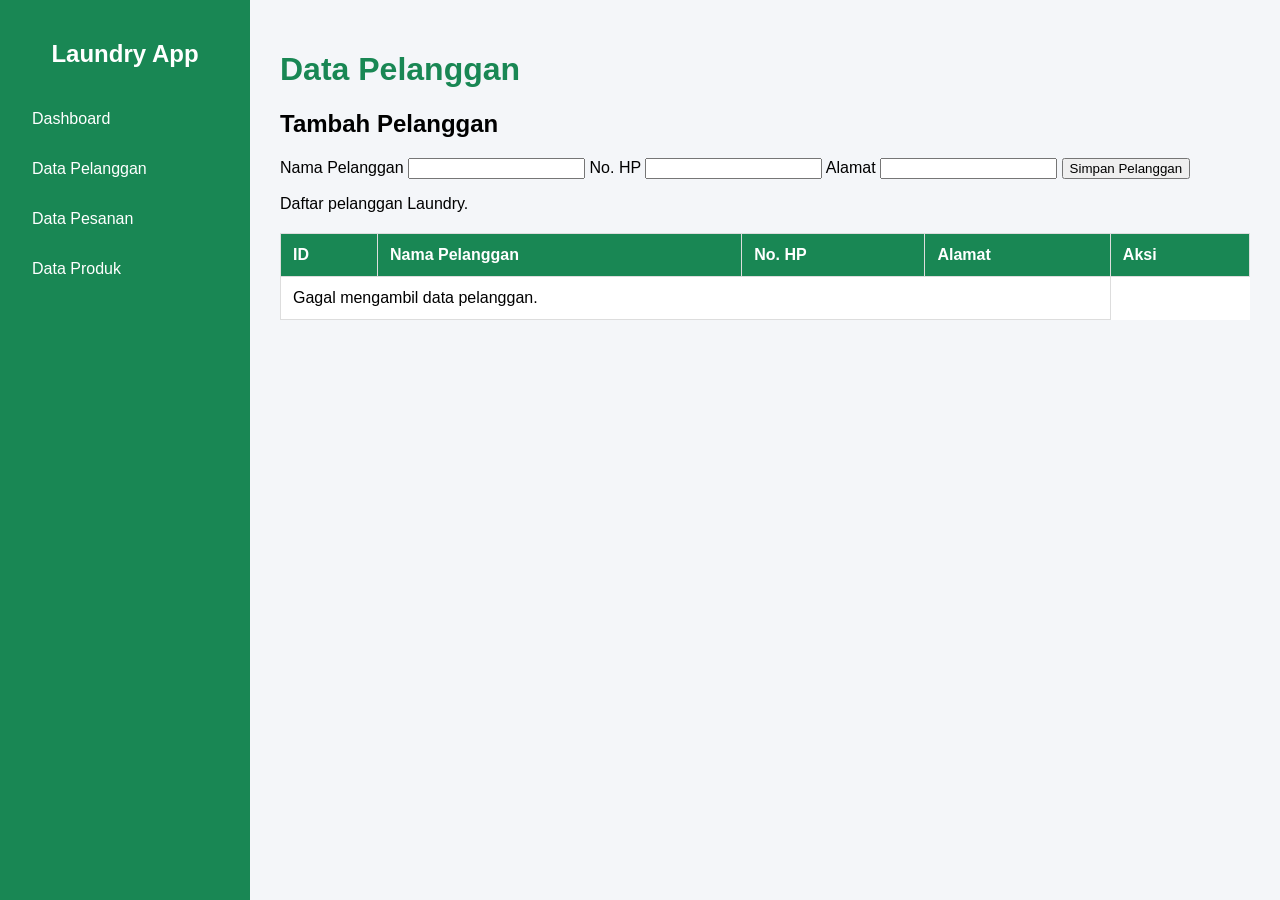
<file: frontend/index.html>
<!DOCTYPE html>
<html lang="id">
<head>
    <meta charset="UTF-8">
    <meta name="viewport" content="width=device-width, initial-scale=1.0">
    <title>Sistem Informasi Manajemen Laundry</title>
    <link rel="stylesheet" href="style.css">
</head>
<body>

    <div class="container">

        <aside class="sidebar">
            <h2>Laundry App</h2>

            <nav>
                <a href="#">Dashboard</a>
                <a href="#">Data Pelanggan</a>
                <a href="#">Data Pesanan</a>
                <a href="#">Data Produk</a>
            </nav>
        </aside>

        <main class="content">

    <h1>Data Pelanggan</h1>
    <h2>Tambah Pelanggan</h2>

<form id="formPelanggan">

    <label>Nama Pelanggan</label>
    <input type="text" id="nama" required>

    <label>No. HP</label>
    <input type="text" id="no_hp" required>

    <label>Alamat</label>
    <input type="text" id="alamat">

    <button type="submit">Simpan Pelanggan</button>

</form>
    <p>Daftar pelanggan Laundry.</p>

    <table>
        <thead>
    <tr>
        <th>ID</th>
        <th>Nama Pelanggan</th>
        <th>No. HP</th>
        <th>Alamat</th>
        <th>Aksi</th>
    </tr>
</thead>

        <tbody id="tabelPelanggan">
            <!-- Data pelanggan akan ditampilkan di sini -->
        </tbody>
    </table>


</main>

    </div>

    <script src="script.js"></script>
</body>
</html>
</file>
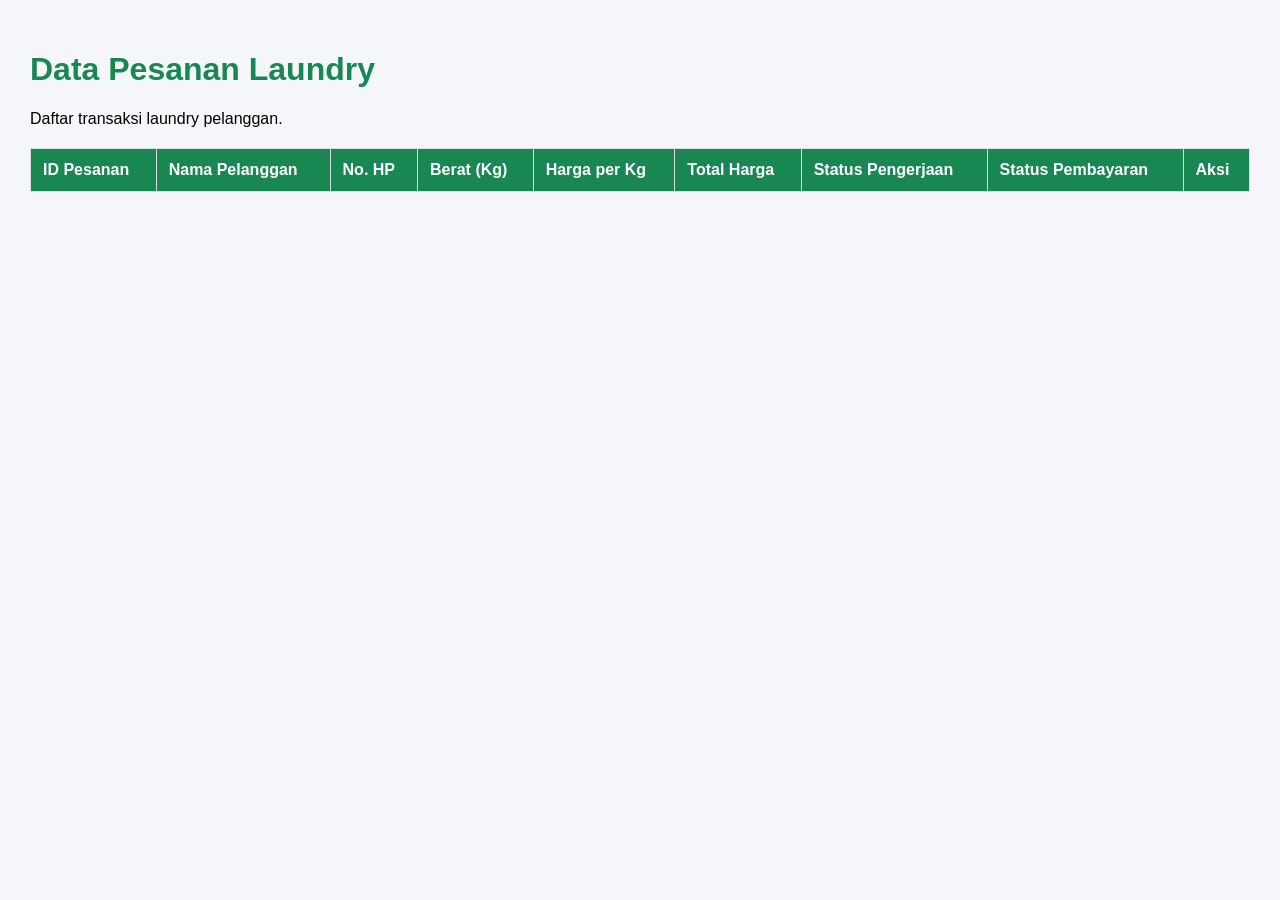
<file: frontend/pesanan.html>
<!DOCTYPE html>
<html lang="id">
<head>
    <meta charset="UTF-8">
    <meta name="viewport" content="width=device-width, initial-scale=1.0">
    <title>Data Pesanan Laundry</title>

    <link rel="stylesheet" href="style.css">
</head>
<body>

    <main class="content">

        <h1>Data Pesanan Laundry</h1>
        <p>Daftar transaksi laundry pelanggan.</p>

        <table>
            <thead>
                <tr>
                    <th>ID Pesanan</th>
                    <th>Nama Pelanggan</th>
                    <th>No. HP</th>
                    <th>Berat (Kg)</th>
                    <th>Harga per Kg</th>
                    <th>Total Harga</th>
                    <th>Status Pengerjaan</th>
                    <th>Status Pembayaran</th>
                    <th>Aksi</th>
                </tr>
            </thead>

            <tbody id="tabelPesanan">
                <!-- Data pesanan akan ditampilkan di sini -->
            </tbody>
        </table>

    </main>

    <script src="pesanan.js"></script>
</body>
</html>
</file>
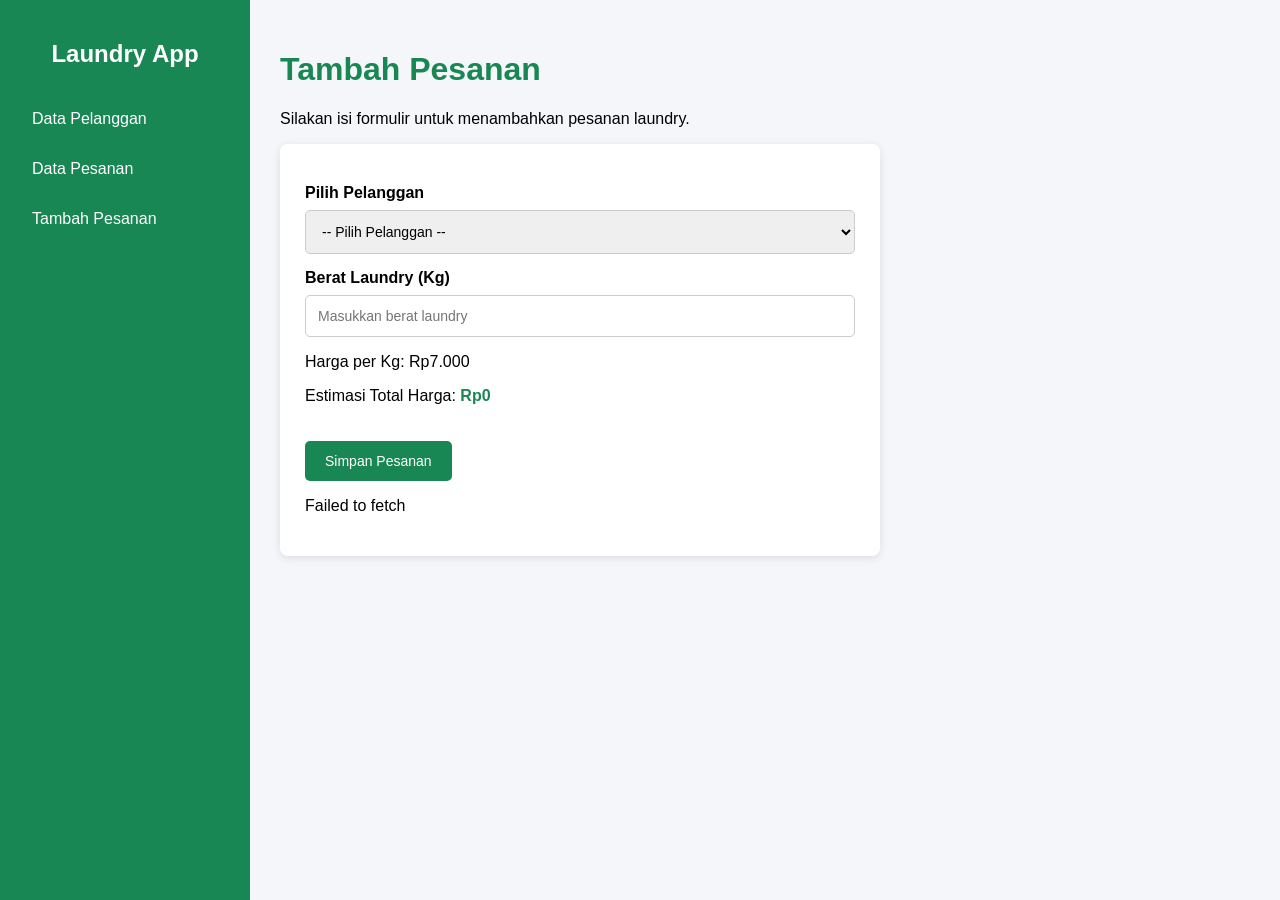
<file: frontend/tambah-pesanan.html>
<!DOCTYPE html>
<html lang="id">
<head>
    <meta charset="UTF-8">
    <meta name="viewport" content="width=device-width, initial-scale=1.0">
    <title>Tambah Pesanan - Laundry App</title>

    <link rel="stylesheet" href="style.css">
    <link rel="stylesheet" href="tambah-pesanan.css">
</head>
<body>

    <div class="container">

        <!-- Sidebar -->
        <aside class="sidebar">
            <h2>Laundry App</h2>

            <nav>
                <a href="index.html">Data Pelanggan</a>
                <a href="pesanan.html">Data Pesanan</a>
                <a href="tambah-pesanan.html">Tambah Pesanan</a>
            </nav>
        </aside>

        <!-- Konten utama -->
        <main class="content">

            <h1>Tambah Pesanan</h1>
            <p>Silakan isi formulir untuk menambahkan pesanan laundry.</p>

            <form id="formPesanan">

                <label for="pelanggan_id">Pilih Pelanggan</label>
                <select id="pelanggan_id" required>
                    <option value="">-- Pilih Pelanggan --</option>
                </select>

                <label for="berat">Berat Laundry (Kg)</label>
                <input
                    type="number"
                    id="berat"
                    min="0.1"
                    step="0.1"
                    placeholder="Masukkan berat laundry"
                    required
                >

                <p>Harga per Kg: Rp7.000</p>

                <p>
                    Estimasi Total Harga:
                    <strong id="totalHarga">Rp0</strong>
                </p>

                <button type="submit">Simpan Pesanan</button>

                <p id="pesanStatus" role="status"></p>

            </form>

        </main>

    </div>

    <script src="tambah-pesanan.js"></script>

</body>
</html>
</file>
<file: frontend/style.css>
* {
    box-sizing: border-box;
}

body {
    font-family: Arial, sans-serif;
    background-color: #f4f6f9;
    margin: 0;
    padding: 0;
}

.container {
    display: flex;
    min-height: 100vh;
}

/* Sidebar */
.sidebar {
    width: 250px;
    background-color: #198754;
    color: white;
    padding: 20px;
}

.sidebar h2 {
    text-align: center;
    margin-bottom: 30px;
}

.sidebar nav a {
    display: block;
    color: white;
    text-decoration: none;
    padding: 12px;
    margin-bottom: 8px;
    border-radius: 5px;
}

.sidebar nav a:hover {
    background-color: #146c43;
}

/* Konten utama */
.content {
    flex: 1;
    padding: 30px;
}

.content h1 {
    color: #198754;
}
/* Tabel */
table {
    width: 100%;
    border-collapse: collapse;
    margin-top: 20px;
    background-color: white;
}

th, td {
    border: 1px solid #ddd;
    padding: 12px;
    text-align: left;
}

th {
    background-color: #198754;
    color: white;
}

tr:hover {
    background-color: #f1f1f1;
}
</file>
<file: frontend/tambah-pesanan.css>
/* Form Tambah Pesanan */
#formPesanan {
    max-width: 600px;
    background-color: white;
    padding: 25px;
    border-radius: 8px;
    box-shadow: 0 2px 8px rgba(0, 0, 0, 0.1);
}

#formPesanan label {
    display: block;
    margin-top: 15px;
    margin-bottom: 8px;
    font-weight: bold;
}

#formPesanan input,
#formPesanan select {
    width: 100%;
    padding: 12px;
    border: 1px solid #ccc;
    border-radius: 5px;
    font-size: 14px;
}

#formPesanan button {
    margin-top: 20px;
    padding: 12px 20px;
    background-color: #198754;
    color: white;
    border: none;
    border-radius: 5px;
    cursor: pointer;
    font-size: 14px;
}

#formPesanan button:hover {
    background-color: #146c43;
}

#totalHarga {
    color: #198754;
}
</file>
